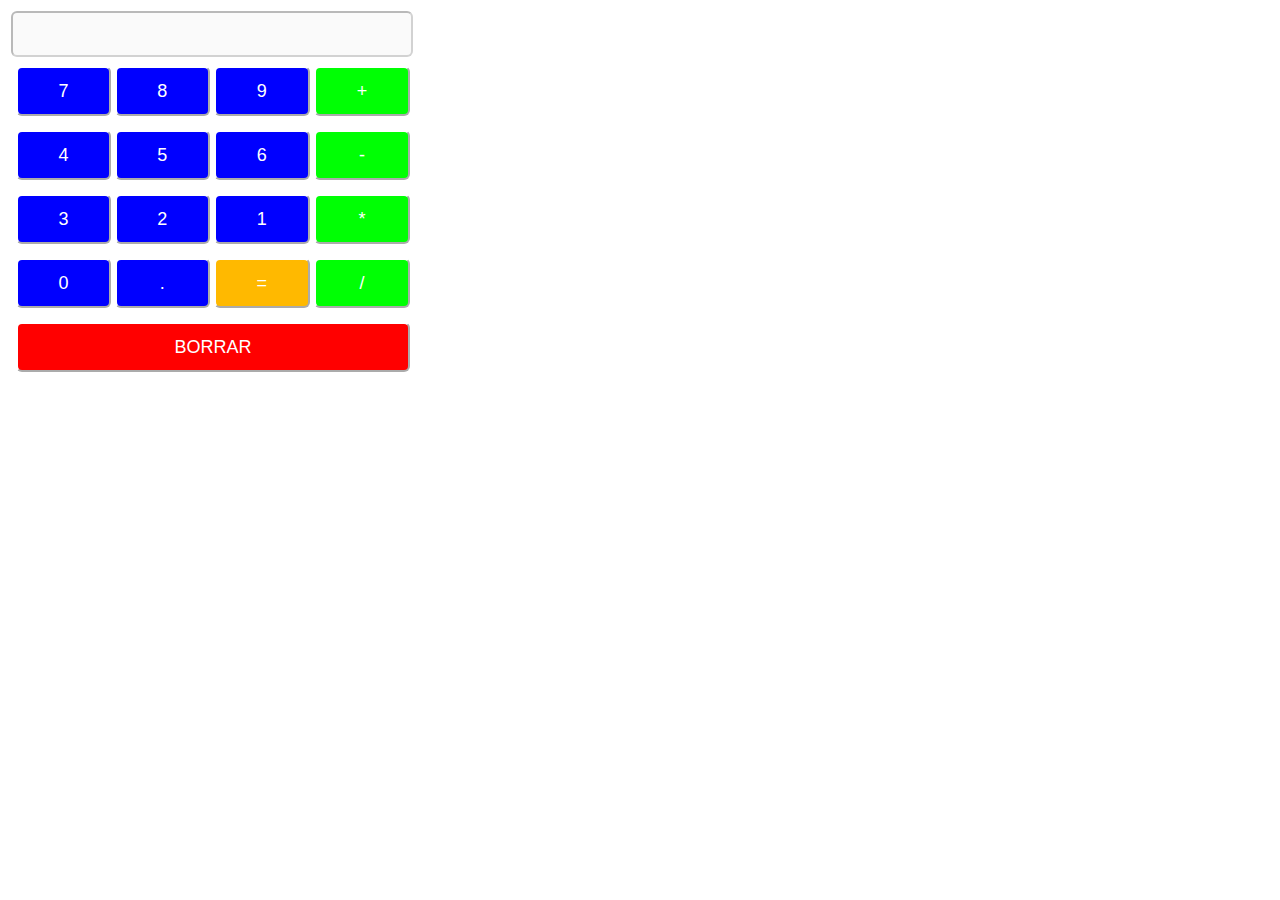
<file: tp-mvc-webcomponent-REFACTORING/CALCULADORA MODULAR/index.html>
<!DOCTYPE html>
<html lang="en">

<head>
    <meta charset="UTF-8">
    <meta name="viewport" content="width=device-width, initial-scale=1.0">
    <title>Calculator Web Component</title>
</head>

<body>
    <my-wccalc></my-wccalc>
    <script type="module" src="view.js"></script>
</body>

</html>
</file>
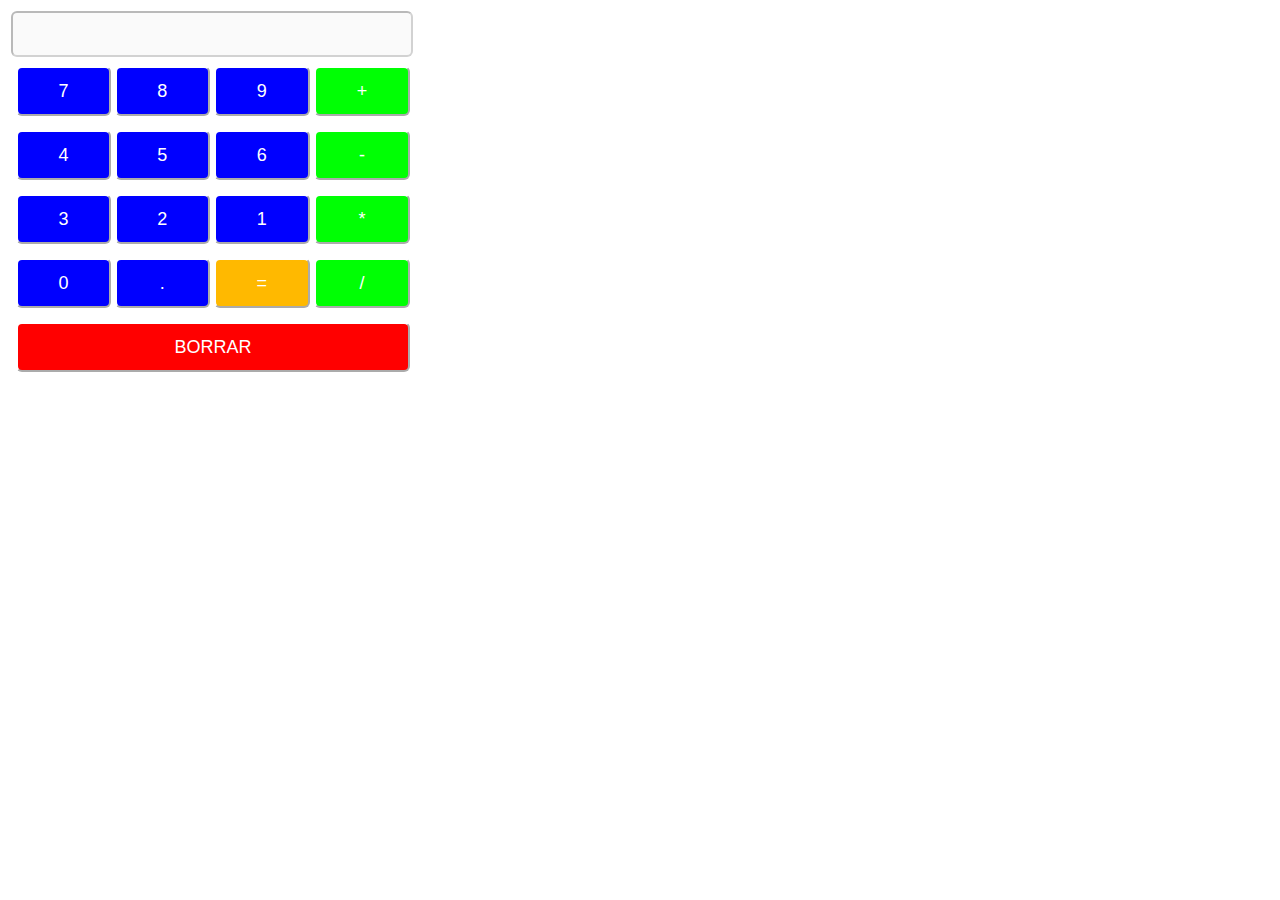
<file: tp-mvc-webcomponent-REFACTORING/CALCULADORA/index.html>
<!DOCTYPE html>
<html lang="en">

<head>
    <meta charset="UTF-8">
    <meta name="viewport" content="width=device-width, initial-scale=1.0">
    <title>Calculator Web Component</title>
</head>

<body>
    <my-wccalc></my-wccalc>
    <script src="calculator.js"></script>
</body>

</html>
</file>
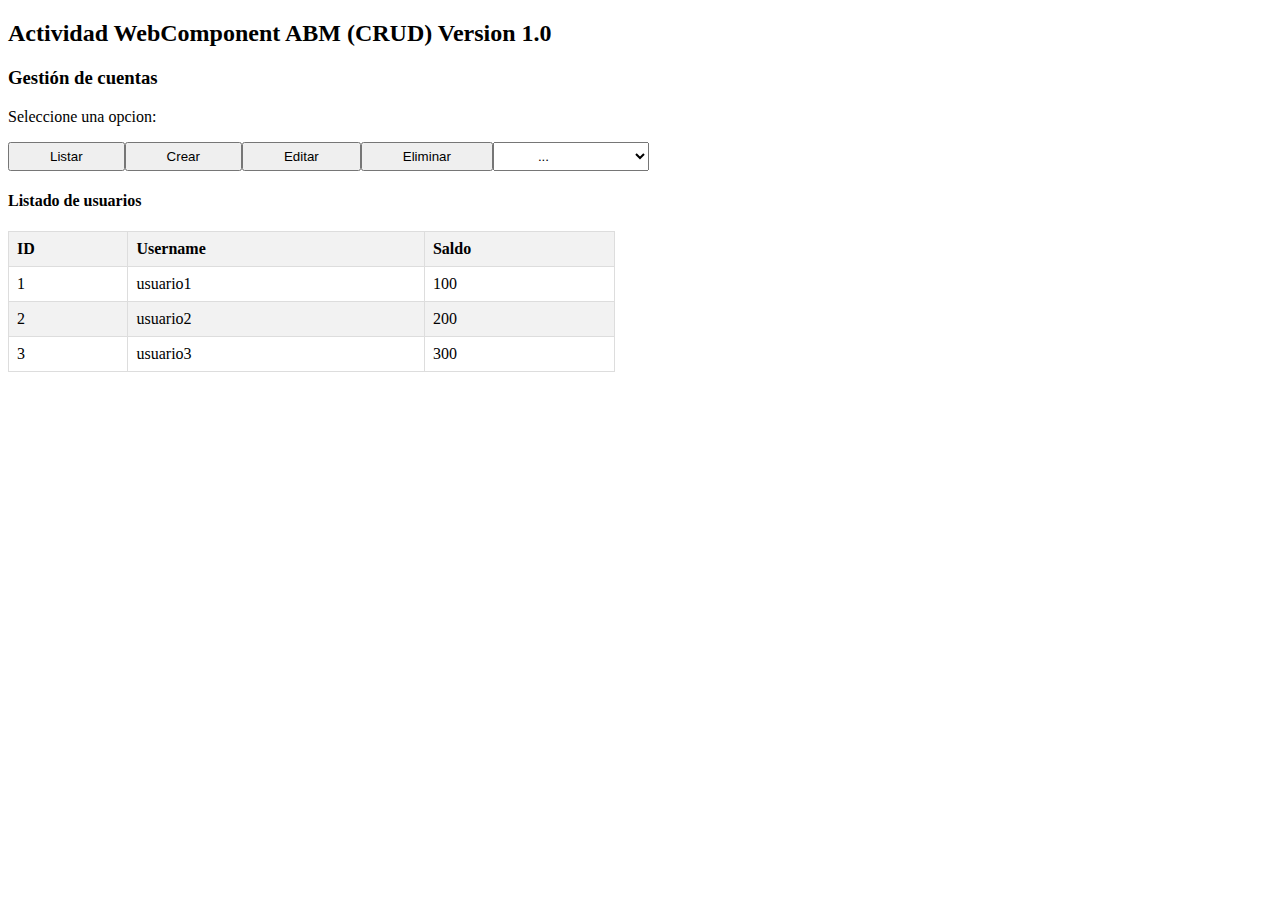
<file: Actividad WebComponent ABM (CRUD)/version 1.0/mycomponent.html>
<!DOCTYPE html>
<html lang="es">

<head>
    <meta charset="UTF-8">
    <meta name="viewport" content="width=device-width, initial-scale=1.0">
    <title>Gestion de Cuentas</title>
    <link rel="stylesheet" href="styleWebComponent.css">
    <script src='mycomponent.js'></script>

</head>
<body>
<h2>Actividad WebComponent ABM (CRUD) Version 1.0</h2>
<my-component></my-component>
</body>
</html>
</file>
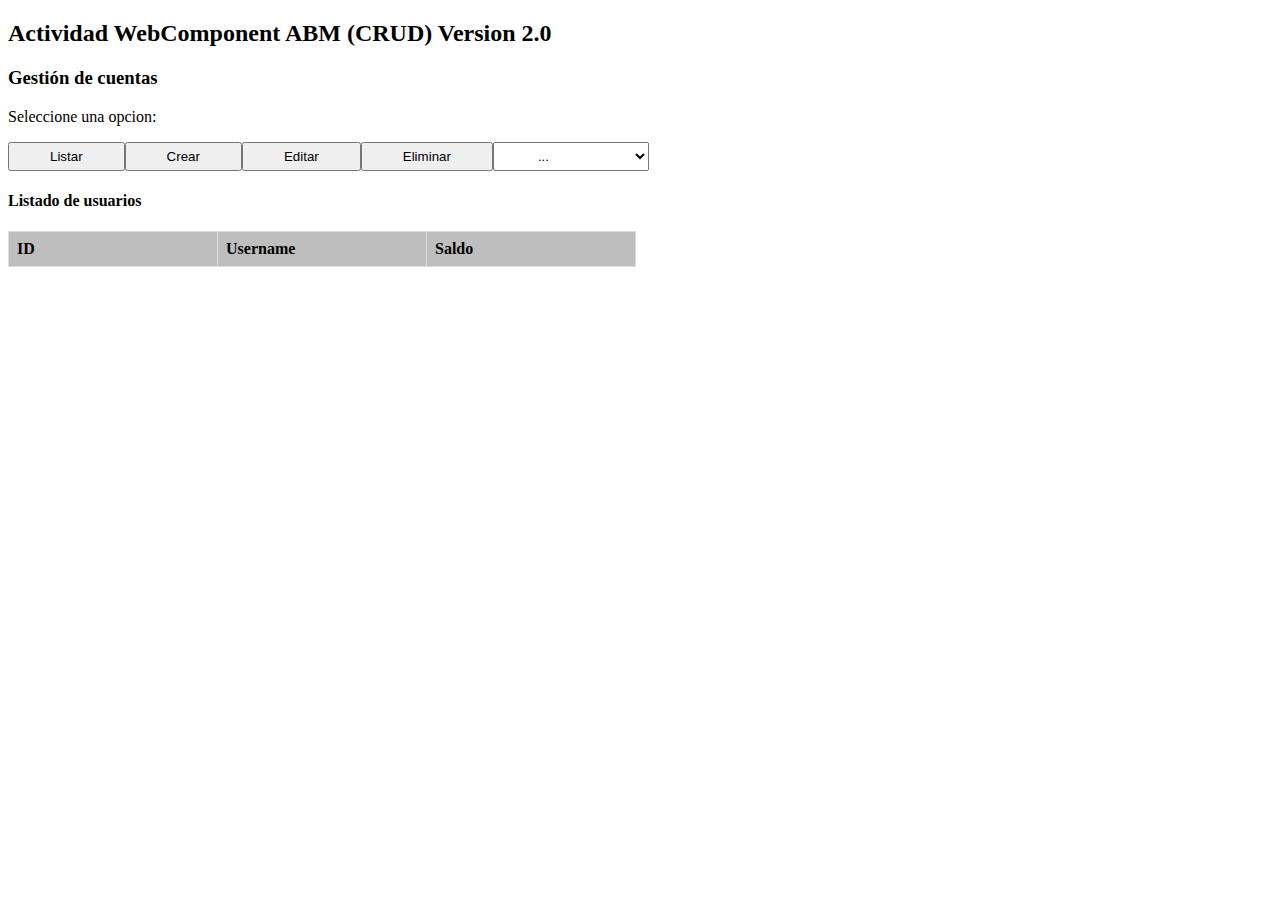
<file: Actividad WebComponent ABM (CRUD)/version 2.0/mycomponent.html>
<!DOCTYPE html>
<html lang="es">

<head>
    <meta charset="UTF-8">
    <meta name="viewport" content="width=device-width, initial-scale=1.0">
    <title>Gestion de Cuentas</title>
    <link rel="stylesheet" href="styleWebComponent.css">
    <script src='mycomponent.js'></script>
</head>
<body>
<h2>Actividad WebComponent ABM (CRUD) Version 2.0</h2>

<my-component></my-component>
</body>
</html>
</file>
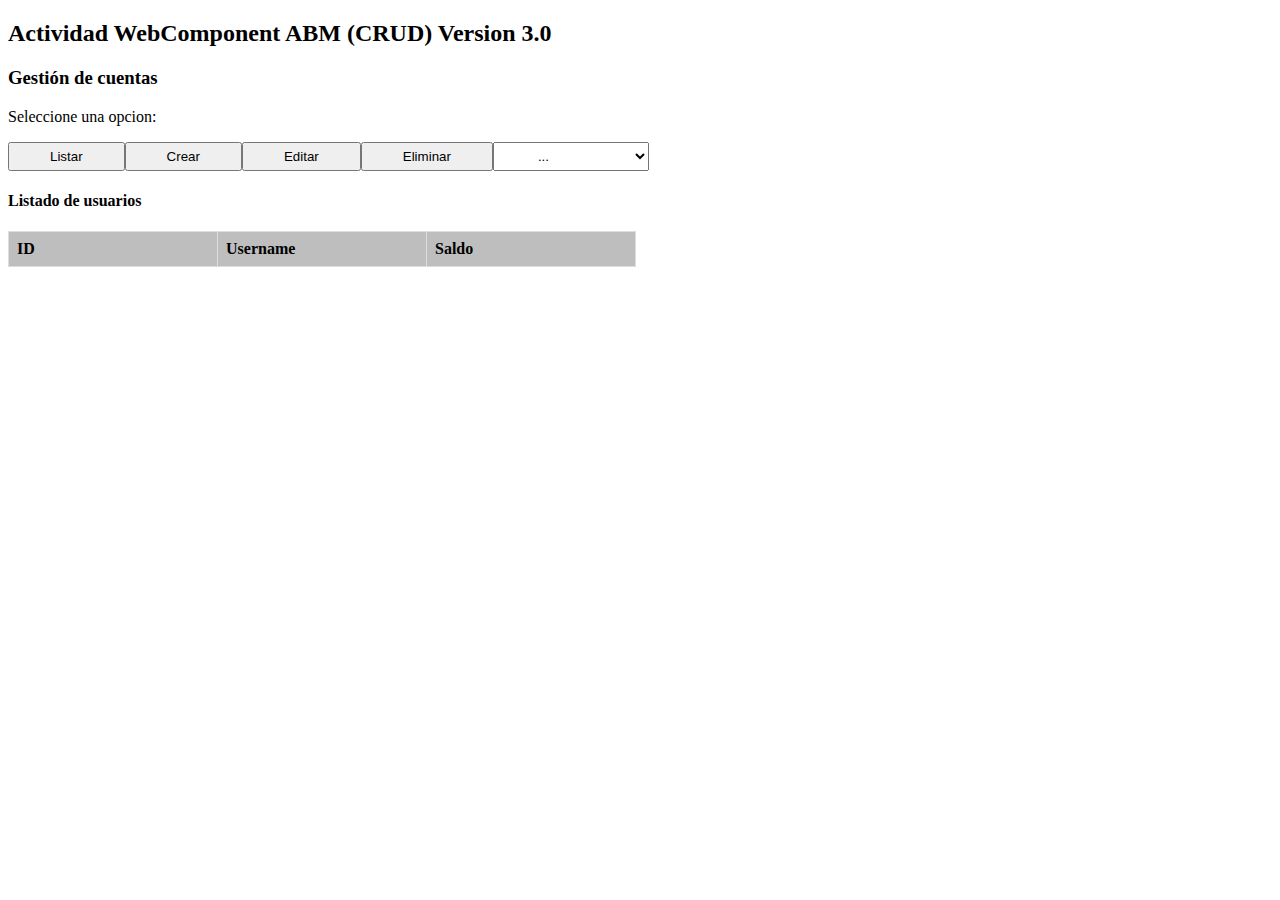
<file: Actividad WebComponent ABM (CRUD)/version 3.0/mycomponent.html>
<!DOCTYPE html>
<html lang="es">

<head>
    <meta charset="UTF-8">
    <meta name="viewport" content="width=device-width, initial-scale=1.0">
    <title>Gestion de Cuentas</title>
    <link rel="stylesheet" href="styleWebComponent.css">
    <script src='mycomponent.js'></script>
</head>
<body>
<h2>Actividad WebComponent ABM (CRUD) Version 3.0</h2>
<my-component></my-component>
</body>
</html>
</file>
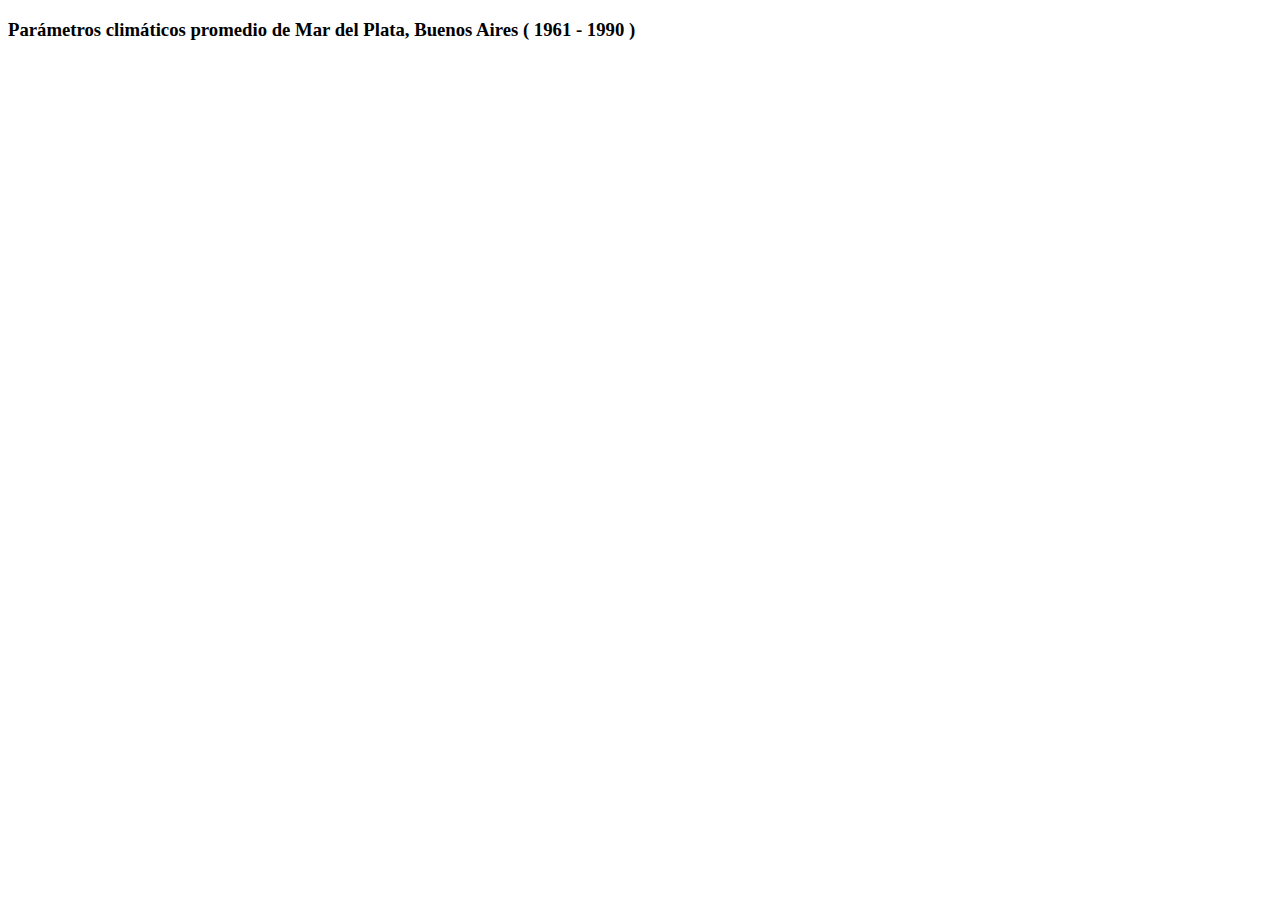
<file: ENTREGA TP EJERCICIOS JS OPCIONAL/5-6/meteorologia.html>
<!DOCTYPE html>
<html lang="en">
<head>
    <meta charset="UTF-8">
    <meta name="viewport" content="width=device-width, initial-scale=1.0">
    <title>Meteorologia</title>
    <script src="meteorologia.js"></script>
    <link rel="stylesheet" href="style.css">
</head>
<body>
 <h3>Parámetros climáticos promedio de Mar del Plata, Buenos Aires ( 1961 - 1990 )</h3>   

 <div id="table-container"></div>

</body>
</html>
</file>
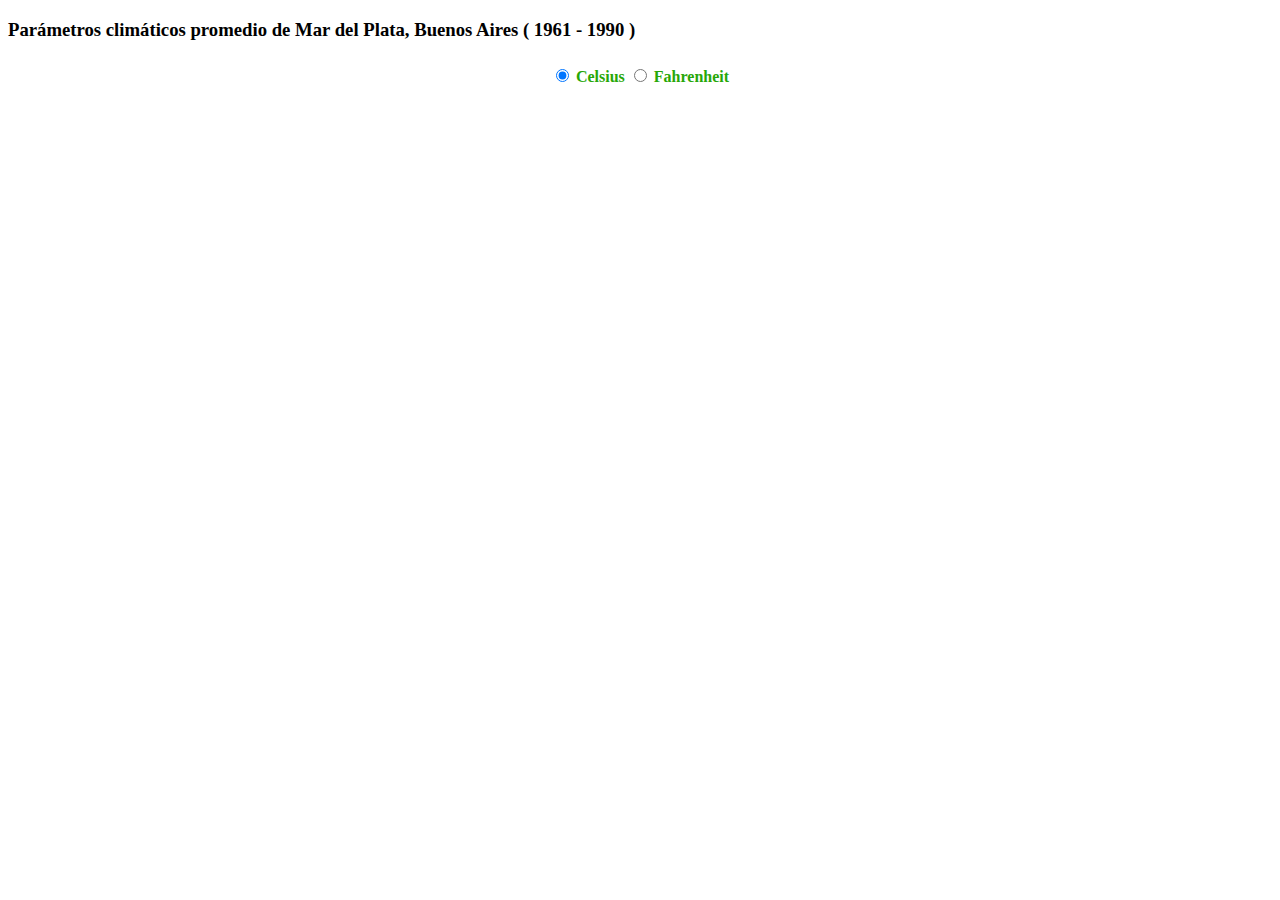
<file: ENTREGA TP EJERCICIOS JS OPCIONAL/7/meteorologia.html>
<!DOCTYPE html>
<html lang="en">
<head>
    <meta charset="UTF-8">
    <meta name="viewport" content="width=device-width, initial-scale=1.0">
    <title>Meteorologia</title>
    <script src="meteorologia.js"></script>
    <link rel="stylesheet" href="style.css">
</head>
<body>
 <h3>Parámetros climáticos promedio de Mar del Plata, Buenos Aires ( 1961 - 1990 )</h3>   
    <div id="myradiobuttons">
        <input type="radio" id="celsius" name="temperature-unit" value="celsius" checked>
        <label for="celsius">Celsius</label>
    
        <input type="radio" id="fahrenheit" name="temperature-unit" value="fahrenheit">
        <label for="fahrenheit">Fahrenheit</label>
    </div>

 <div id="table-container"></div>

</body>
</html>
</file>
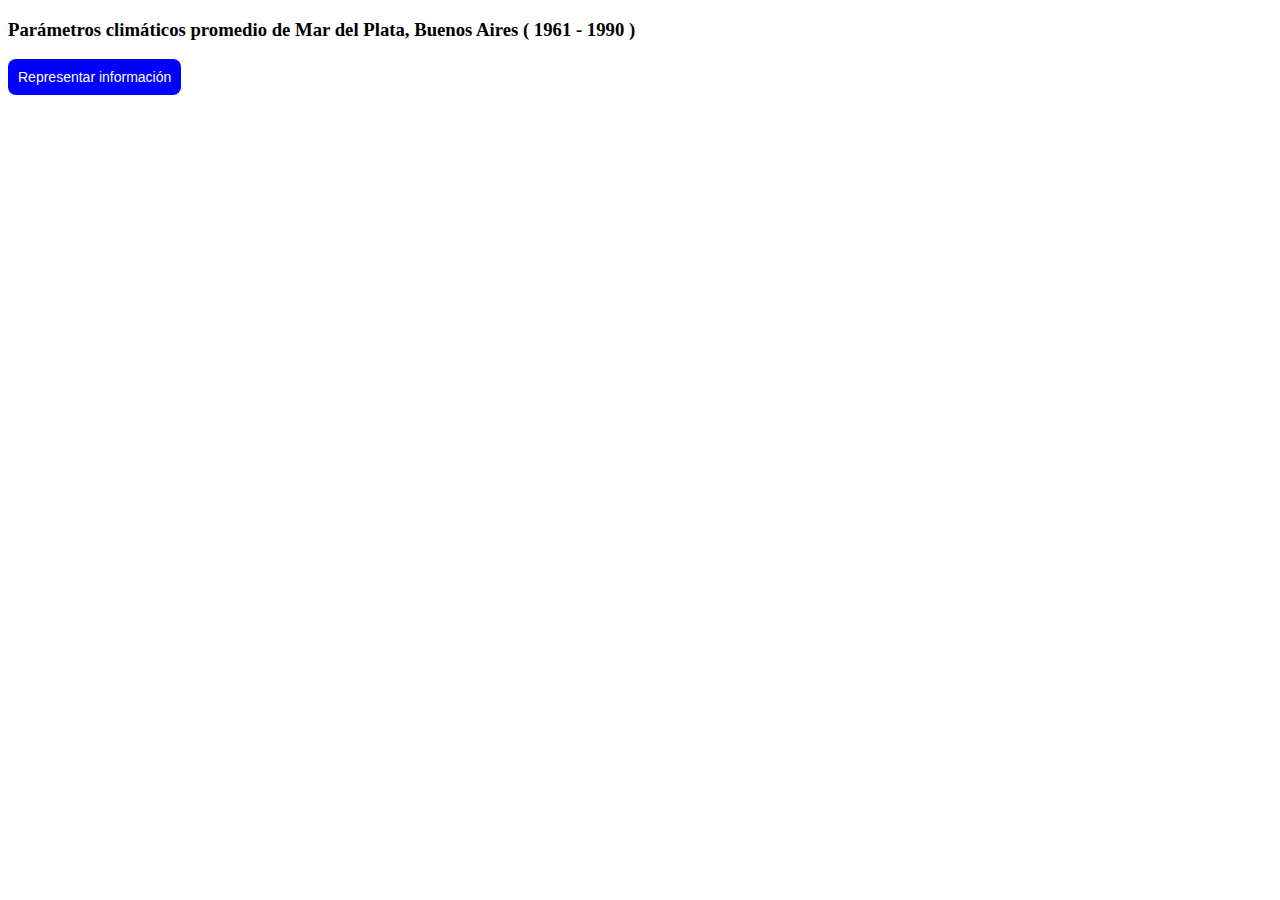
<file: ENTREGA TP EJERCICIOS JS OPCIONAL/8/meteorologia.html>
<!DOCTYPE html>
<html lang="en">
<head>
    <meta charset="UTF-8">
    <meta name="viewport" content="width=device-width, initial-scale=1.0">
    <title>Meteorologia</title>
    <script src="mostrarDatos.js"></script>
    <script src="codigosColores.js"></script>
    <link rel="stylesheet" href="style.css">
</head>
<body>
 <h3>Parámetros climáticos promedio de Mar del Plata, Buenos Aires ( 1961 - 1990 )</h3>   

<button id="representar-informacion" value="desactivado">Representar información</button>
 <div id="table-container"></div>

</body>
</html>
</file>
<file: Actividad WebComponent ABM (CRUD)/version 1.0/styleWebComponent.css>
my-component button, select 
 {
     padding: 5px 40px 5px 40px;
 }

 my-component table {
      width: 48%;
      border-collapse: collapse;
 }

 my-component th, td {
      padding: 8px;
      text-align: left;
      border: 1px solid #ddd;
 }

 my-component table tr:nth-child(even) {
    background-color: #f2f2f2; 
 }
</file>
<file: Actividad WebComponent ABM (CRUD)/version 2.0/styleWebComponent.css>
my-component button, select 
 {
     padding: 5px 40px 5px 40px;
 }

 my-component table {
           border-collapse: collapse;
 }

 my-component th, td {
      padding: 8px;
      text-align: left;
      border: 1px solid #ddd;
      width: 192px;
 }

 my-component table tr:nth-child(odd) {
    background-color: #E0E0E0;
 }

my-component th 
{
    background-color: #BEBEBE;
}
</file>
<file: Actividad WebComponent ABM (CRUD)/version 3.0/styleWebComponent.css>
my-component button, select 
 {
     padding: 5px 40px 5px 40px;
 }

 my-component table {
           border-collapse: collapse;
 }

 my-component th, td {
      padding: 8px;
      text-align: left;
      border: 1px solid #ddd;
      width: 192px;
 }

 my-component table tr:nth-child(odd) {
    background-color: #E0E0E0;
 }

my-component th 
{
    background-color: #BEBEBE;
}
</file>
<file: ENTREGA TP EJERCICIOS JS OPCIONAL/5-6/style.css>
/* CSS para dar formato a la tabla */
table {
    border-collapse: collapse;
    width: 100%;
    font-size: 14px;
}

th,
td {
    border: 1px solid black;
    padding: 8px;
    text-align: center;
}

/* Ajuste de ancho de las celdas de datos, a partir del segundo encabezado */
/* th:not(:first-child),*/
td:not(:first-child) {
    width: 60px;
    height: 55px;
    /* Puedes ajustar el ancho como desees */
}
</file>
<file: ENTREGA TP EJERCICIOS JS OPCIONAL/7/style.css>
/* CSS para dar formato a la tabla */
table {
    border-collapse: collapse;
    width: 100%;
    font-size: 13px;
}

th,
td {
    border: 1px solid black;
    padding: 8px;
    text-align: center;
}

/* Ajuste de ancho de las celdas de datos, a partir del segundo encabezado */
/* th:not(:first-child),*/
td:not(:first-child) {
    width: 60px;
    height: 55px;
    /* Puedes ajustar el ancho como desees */
}

#myradiobuttons {
    text-align: center;
    /* Centra el contenido horizontalmente */
    margin-bottom: 35px;
    margin-top: 25px;
    /* Agrega un margen inferior de 20px */
    color:rgb(39, 167, 8);
    font-weight: 600;
}
</file>
<file: ENTREGA TP EJERCICIOS JS OPCIONAL/8/style.css>
table {
    border-collapse: collapse;
    width: 100%;
    font-size: 14px;
}

th,
td {
    border: 1px solid black;
    padding: 8px;
    text-align: center;
}

/* TAMAÑO DE CELDAS MENOS LA PRIMERA*/
td:not(:first-child) {
    width: 60px;
    height: 55px;
}

#representar-informacion {
    margin-bottom: 20px;
    background-color: blue;
    color:white;
    padding: 10px;
    border-radius: 8px;
    border: 0.5px lightgray;
    font-size: 14px;
}
</file>
